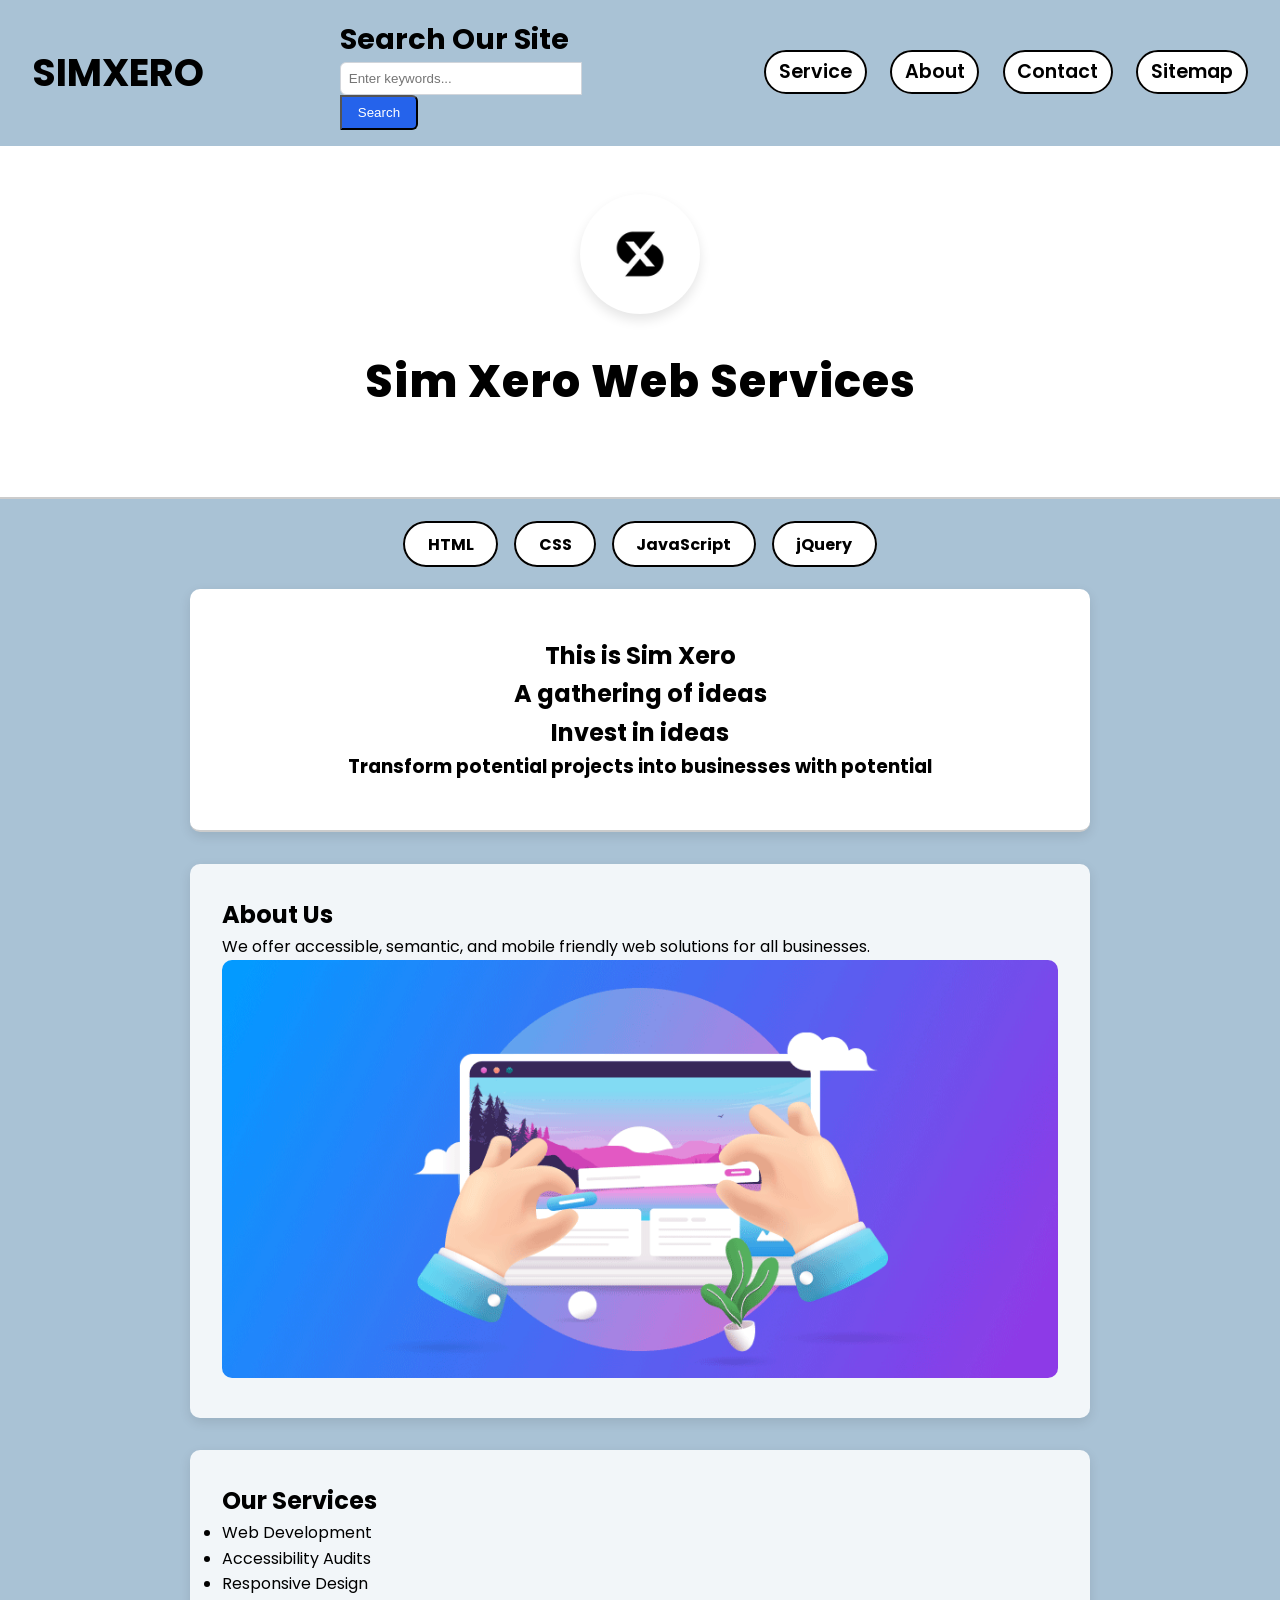
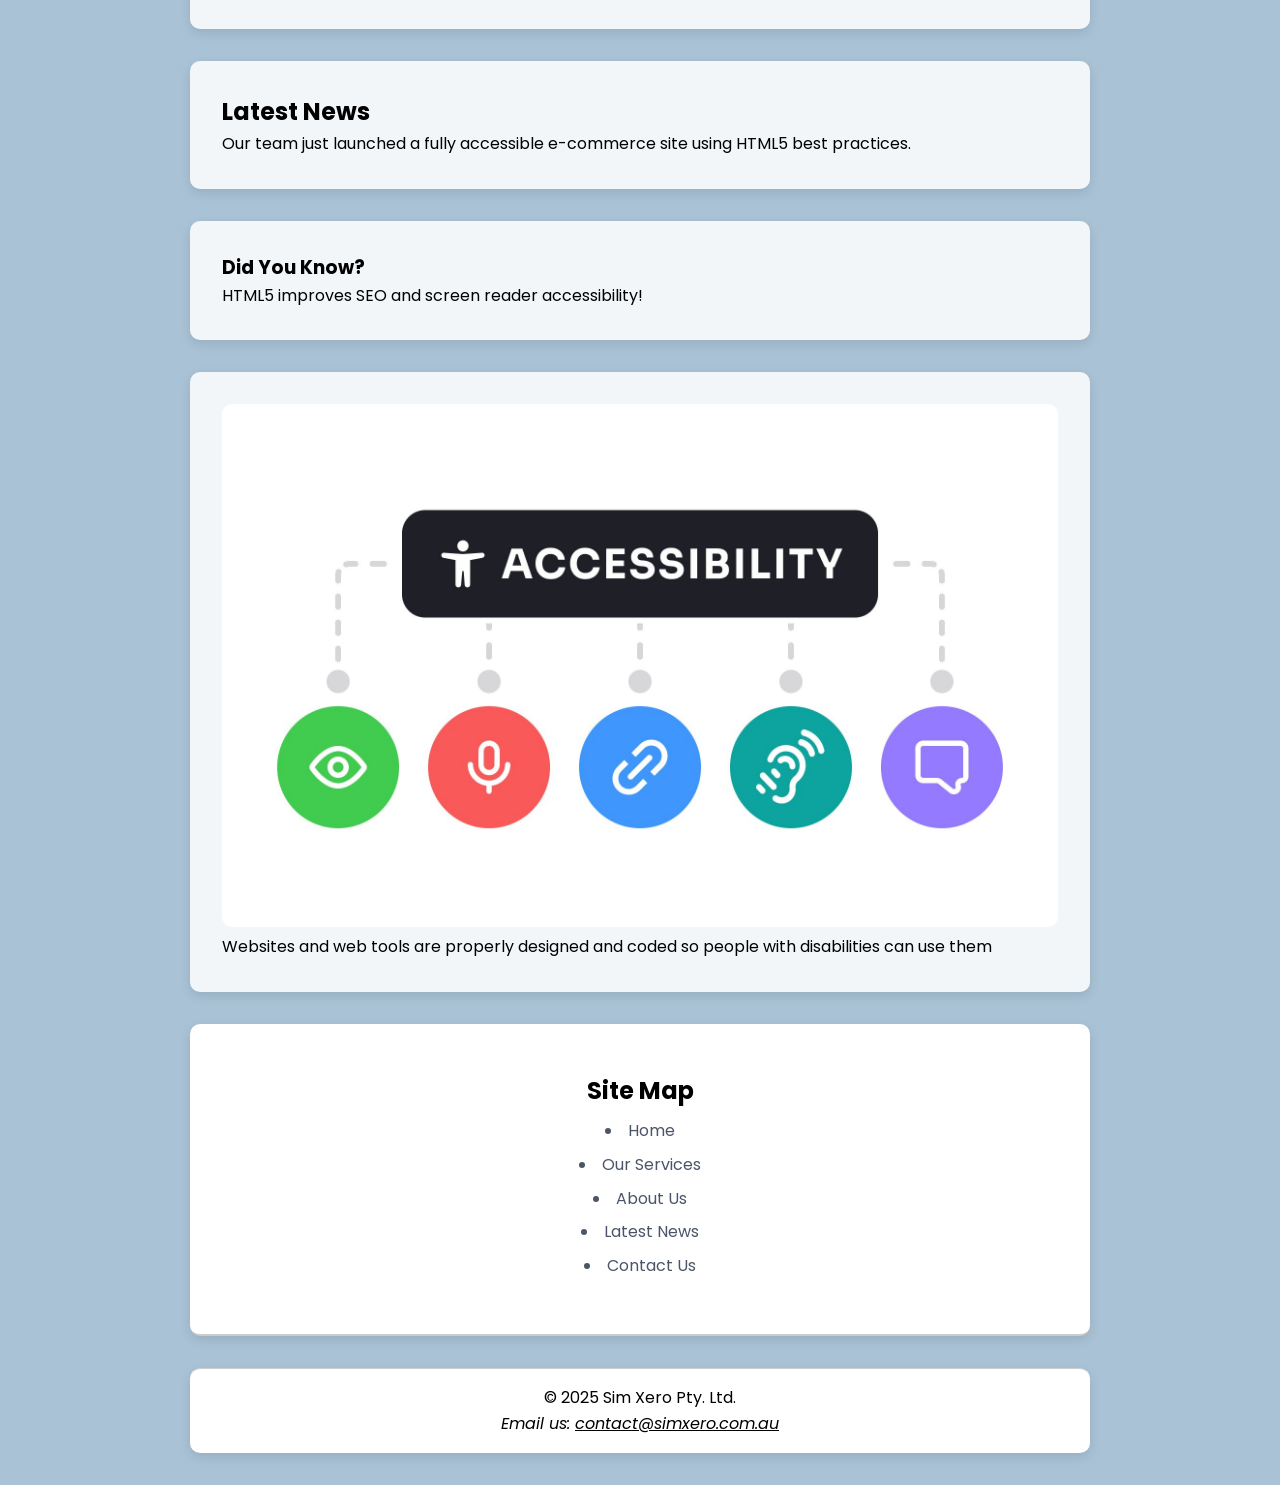
<file: index.html>
<!DOCTYPE html>
<html lang="en">

<head>
    <meta charset="UTF-8" />
    <meta name="viewport" content="width=device-width, initial-scale=1.0" />
    <title>Sim Xero Website</title>
    <meta name="robots" content="index, follow" />
    <meta name="description" content="Free Web tutorials" />
    <meta name="keywords" content="HTML,CSS,XML,JavaScript" />

    <!-- Google Font -->
    <link href="https://fonts.googleapis.com/css2?family=Poppins:wght@400;700;800&display=swap" rel="stylesheet" />

    <!-- Stylesheet -->
    <link rel="stylesheet" href="sim.css" type="text/css" />

    <!-- Script -->
    <script src="edit.js" defer></script>
</head>

<body>
    <div class="top hidden">
        <h1><b>SIM</b>XERO</h1>
        <section class="he">
            <h2 class="text">Search Our Site</h2>
            <div class="sea">
                <input type="search" placeholder="Enter keywords..." class="input" aria-label="Search website">
                <button class="buttonn">Search</button>
            </div>
        </section>
        <div class="link">
            <a href="#services">Service</a>
            <a href="#about">About</a>
            <a href="#contact">Contact</a>
            <a href="#sitemap">Sitemap</a>
        </div>
    </div>

    <header>
        <div class="head hidden">
            <div class="c1"></div>
            <div class="logo"><img src="logo.jpg" alt="SimXero Logo" class="image"></div>
            <div class="sim">
                <h1>Sim Xero Web Services</h1>
            </div>
        </div>
    </header>

    <div class="last">
        <div class="text">
            <nav class="hidden">
                <div class="kid">
                    <div class="html"><a href="#">HTML</a></div>
                    <div class="css"><a href="#">CSS</a></div>
                    <div class="js"><a href="#">JavaScript</a></div>
                    <div class="jquery"><a href="#">jQuery</a></div>
                </div>
            </nav>

            <main>
                <section>
                    <div class="hhidden">
                        <h1 class="hh1 hidden">This is Sim Xero</h1>
                        <h2 class="hh21 hidden">A gathering of ideas</h2>
                        <h2 class="hh22 hidden">Invest in ideas</h2>
                        <h3 class="hh3 hidden">Transform potential projects into businesses with potential</h3>
                    </div>

                    <div class="about hidden" id="about">
                        <div class="abt">
                            <h2>About Us</h2>
                            <p>We offer accessible, semantic, and mobile friendly web solutions for all businesses.</p>
                        </div>
                        <div class="about-img">
                            <img src="about.png" alt="About Us" class="about-img">
                        </div>
                    </div>
                </section>

                <section id="services" class="hidden">
                    <div class="service">
                        <h2>Our Services</h2>
                        <ul>
                            <li>Web Development</li>
                            <li>Accessibility Audits</li>
                            <li>Responsive Design</li>
                        </ul>
                    </div>
                </section>

                <article id="news" class="hidden">
                    <h2>Latest News</h2>
                    <p>Our team just launched a fully accessible e-commerce site using HTML5 best practices.</p>
                </article>

                <aside class="hidden">
                    <div class="know">
                        <h3>Did You Know?</h3>
                        <p>HTML5 improves SEO and screen reader accessibility!</p>
                    </div>
                </aside>

                <figure class="hidden">
                    <div class="accessibility">
                        <img src="accessibility.jpg" alt="Accessible web design graphic" class="ac">
                    </div>
                    <figcaption class="fig">Websites and web tools are properly designed and coded so people with
                        disabilities can use them</figcaption>
                </figure>
                <section id="sitemap" class="site">
                    <h2>Site Map</h2>
                    <nav>
                        <ul class="sitemap-list">
                            <li><a href="#top">Home</a></li>
                            <li><a href="#services">Our Services</a></li>
                            <li><a href="#about">About Us</a></li>
                            <li><a href="#news">Latest News</a></li>
                            <li><a href="#contact">Contact Us</a></li>
                        </ul>
                    </nav>
                </section>
            </main>
        </div>


        <div class="end hidden">
            <footer>
                <p id="contact">&copy; 2025 Sim Xero Pty. Ltd.</p>
                <address>Email us: <a href="mailto:contact@simxero.com.au">contact@simxero.com.au</a></address>
            </footer>
        </div>
    </div>
</body>

</html>
</file>
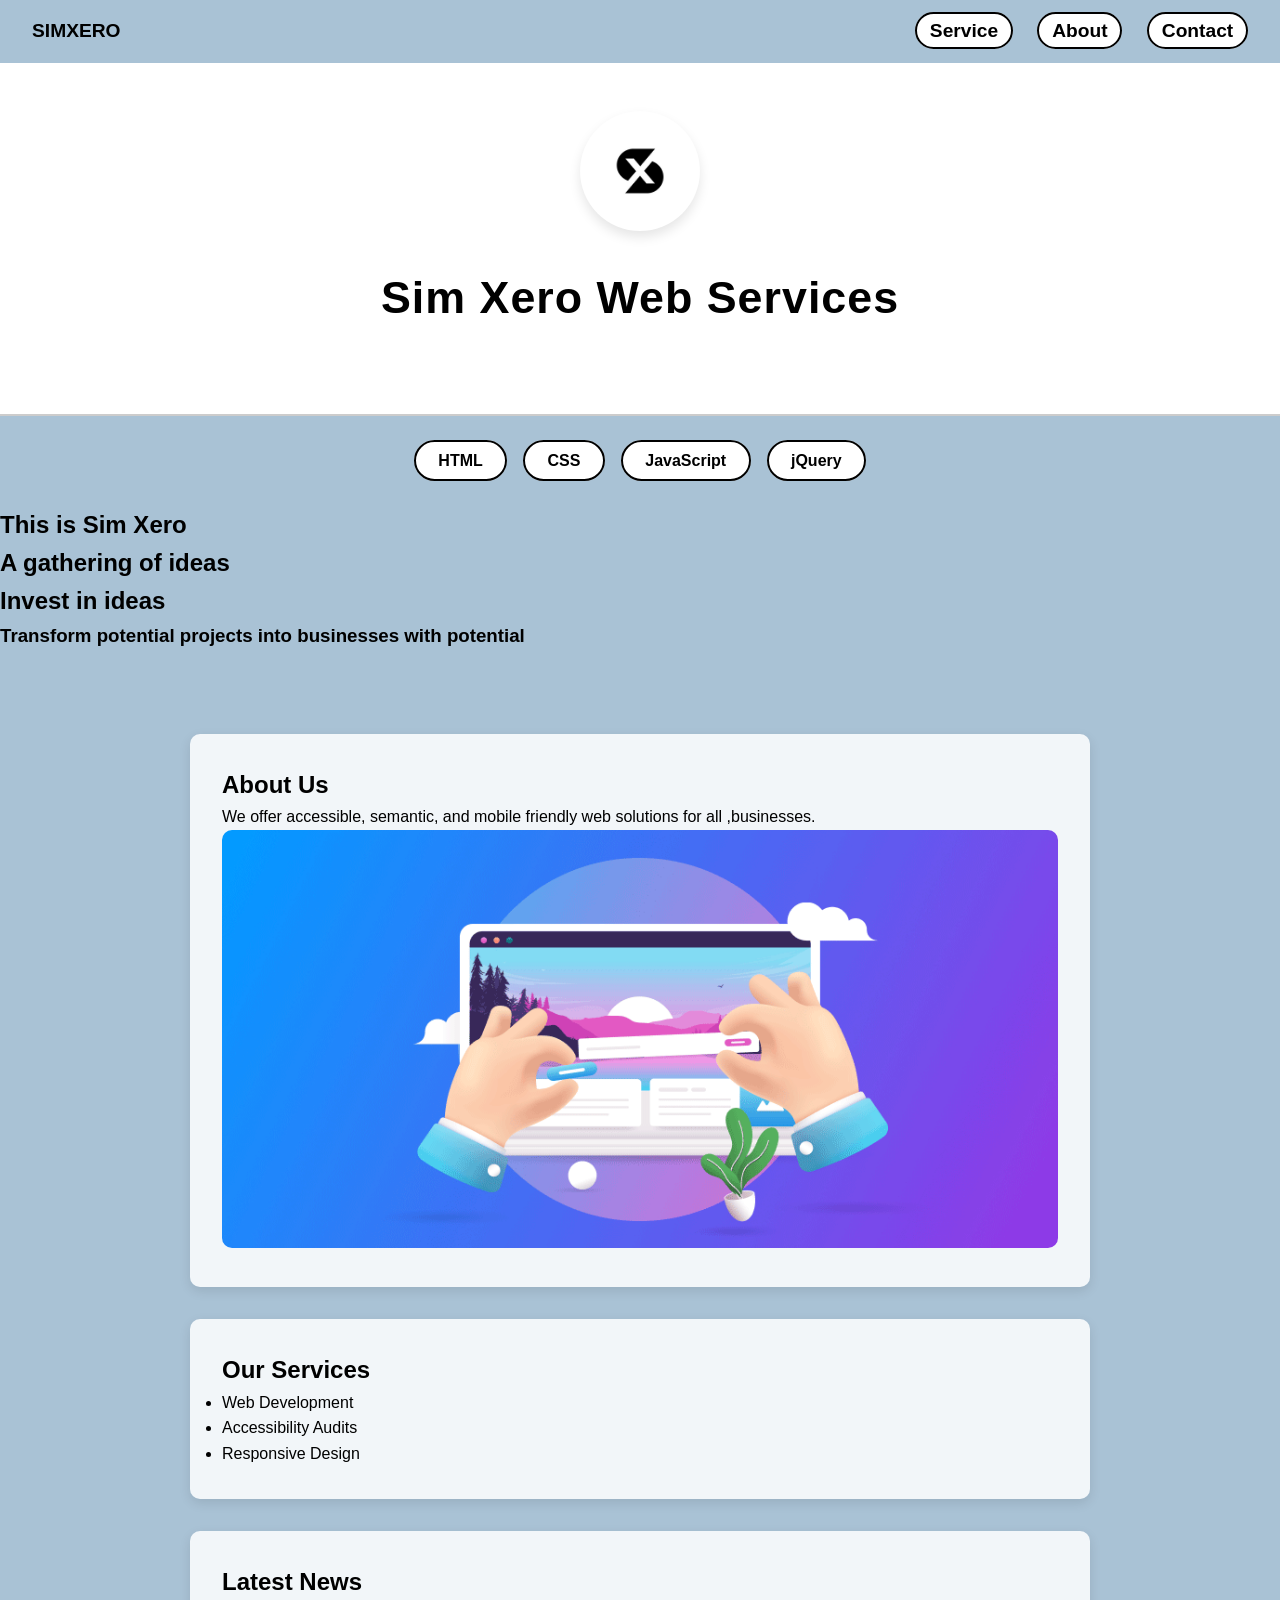
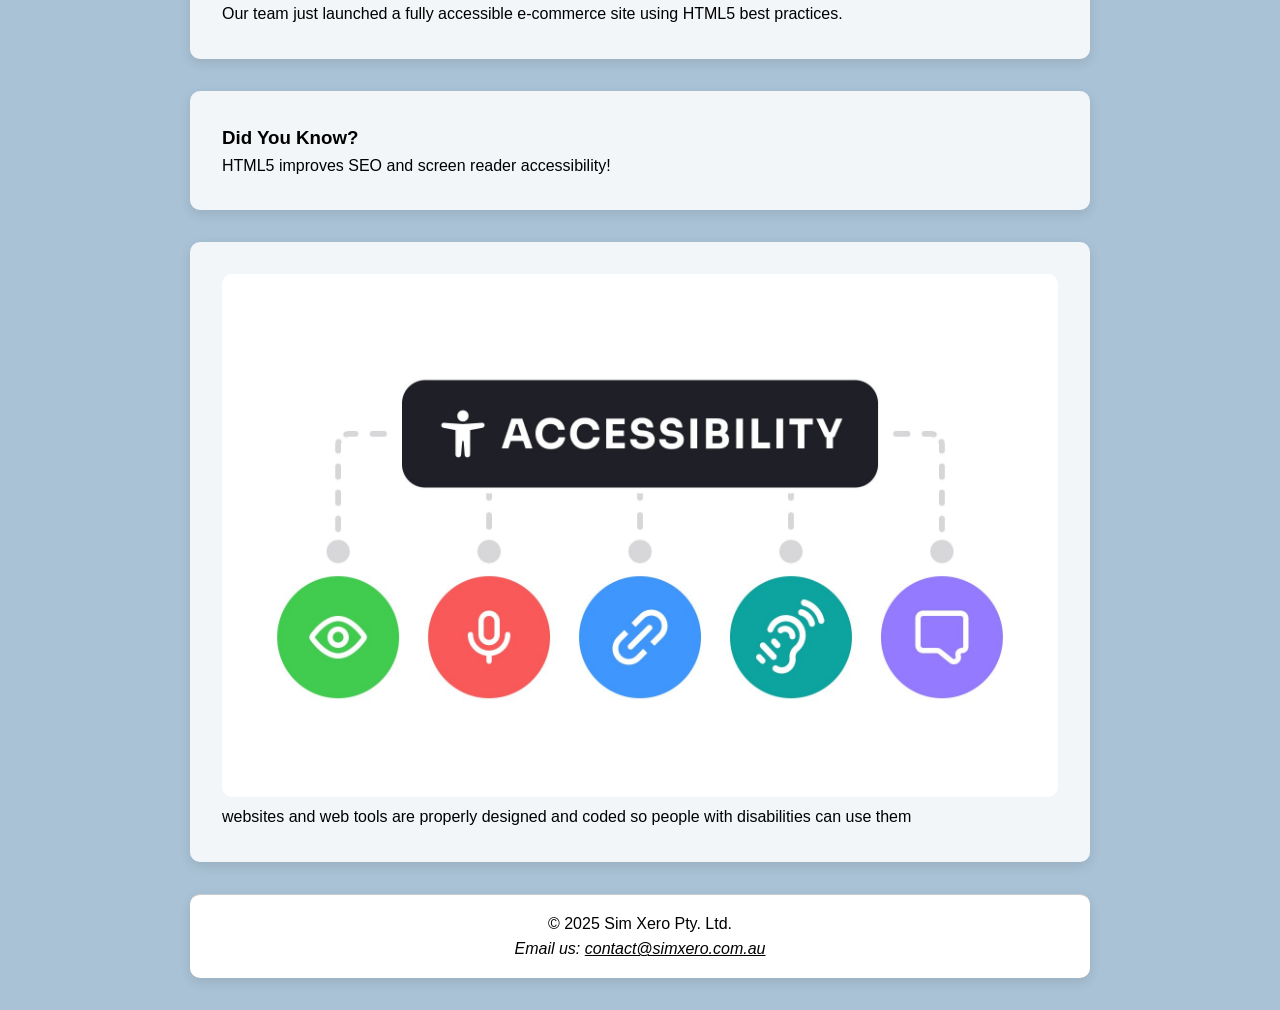
<file: SimXero_Website_Structure_Validated.html>
<!DOCTYPE html>
<html lang="en">

<head>
    <meta charset="UTF-8">
    <!-- Ensures the page scales correctly on all devices -->
    <meta name="viewport" content="width=device-width, initial-scale=1.0">
    <title>Sim Xero Website</title>
    <meta name="robots" content="index, follow">
    <meta name="description" content="Free Web tutorials">
    <meta name="keywords" content="HTML,CSS,XML,JavaScript">
    <meta name="robots" content="index, follow">
    <link rel="stylesheet" href="sim.css" type="text/css">
    <script type="text/JavaScript" src="/edit.js"></script>
</head>

<body>
    <div class="top">
        <p><b>SIM</b>XERO</p>
        <div class="link">
            <a href="#services">Service</a>
            <a href="#about">About</a>
            <a href="#contact">Contact</a>
        </div>
    </div>

    <!-- <header> defines the top section of the website (logo, title, etc.) -->
    <header>
        <div class="head">
            <div class="c1"></div>

            <div class="logo"><img src="logo.jpg" alt="SimXero Logo" class="image"></div>
            <div class="sim">
                <h1>Sim Xero Web Services</h1>
            </div>
        </div>
    </header>

    <div class="last">

        <div class="text">

            <!-- <nav> provides navigation links to sections of the site -->
            <nav>
                <div class="kid">
                    <div class="html">
                        <a href="/html/">HTML</a>
                    </div>
                    <div class="css">
                        <a href="/css/">CSS</a>
                    </div>
                    <div class="js">
                        <a href="/js/">JavaScript</a>
                    </div>
                    <div class="jquery">
                        <a href="/jquery/">jQuery</a>
                    </div>
                </div>
            </nav>

            <!-- <main> represents the central content of the webpage -->
            <main>

                <!-- <section> is used to group content by theme -->
                <section>
                    <div class="h">
                        <h1 class="hh1">This is Sim Xero</h1>
                        <!-- H1 tag defines the most important heading on the page -->
                        <h2 class="hh21">A gathering of ideas</h2>
                        <h2 class="hh22">Invest in ideas</h2>
                        <h3 class="hh3">Transform potential projects into businesses with potential</h3>
                    </div>
                    <br><br>
                    <div class="about" id="about">
                        <div class="abt">
                            <h2>About Us</h2>
                            <p>We offer accessible, semantic, and mobile friendly web solutions for all ,businesses.</p>
                        </div>
                        <div class="about-img">
                            <img src="about.png" alt="About Us" class="about-img">
                        </div>
                    </div>
                </section>

                <!-- <section> contains services offered -->
                <section id="services">
                    <div class="service">
                        <h2>Our Services</h2>
                        <ul>
                            <li>Web Development</li>
                            <li>Accessibility Audits</li>
                            <li>Responsive Design</li>
                        </ul>
                    </div>
                </section>

                <!-- <article> is a standalone piece of content like a blog or news item -->
                <article id="news">
                    <h2>Latest News</h2>
                    <p>Our team just launched a fully accessible e-commerce site using HTML5 best practices.</p>
                </article>

                <!-- <aside> is for content related but not essential to the main content -->
                <aside>
                    <div class="know">
                        <h3>Did You Know?</h3>
                        <p>HTML5 improves SEO and screen reader accessibility!</p>
                    </div>
                </aside>

                <!-- <figure> groups media with an optional caption -->
                <figure>
                    <div class="accessibility">
                        <img src="accessibility.jpg" alt="Accessible web design graphic" class="ac">
                        <!-- <figcaption> describes the image -->
                        <figcaption class="fig">websites and web tools are properly designed and coded so people with
                            disabilities
                            can
                            use them</figcaption>
                    </div>
                </figure>

            </main>
        </div>
        <!-- <footer> defines the bottom section of the webpage -->
        <div class="end">
            <footer>
                <p id="contact">&copy; 2025 Sim Xero Pty. Ltd.</p>
                <!-- <address> provides contact information -->
                <address>
                    Email us: <a href="mailto:contact@simxero.com.au">contact@simxero.com.au</a>
                </address>
            </footer>
        </div>
    </div>
</body>

</html>
</file>
<file: sim.css>
/* ===== Reset & Base Styles ===== */
* {
    margin: 0;
    padding: 0;
    box-sizing: border-box;
}

body {
    font-family: 'Poppins', sans-serif;
    background-color: #A9C2D5;
    color: #000000;
    line-height: 1.6;
}

/* ===== Hidden Animation ===== */
.hidden {
    opacity: 0;
    transform: translateY(20px);
    transition: all 1s ease;
}

.site {
    display: flex;
    flex-direction: column;
    align-items: center;
    padding: 3rem 1rem;
    text-align: center;
    background-color: #ffffff;
    border-bottom: 2px solid #ccc;
    margin: 2rem auto;
    max-width: 900px;
    border-radius: 10px;
    box-shadow: 0 4px 12px rgba(0, 0, 0, 0.1);
}

.site a {
    text-decoration: none;
}

.site a:hover {
    text-decoration: underline;
    color: #3b82f6;
}

.hhidden {
    display: flex;
    flex-direction: column;
    align-items: center;
    padding: 3rem 1rem;
    text-align: center;
    background-color: #ffffff;
    border-bottom: 2px solid #ccc;
    margin: 2rem auto;
    max-width: 900px;
    border-radius: 10px;
    box-shadow: 0 4px 12px rgba(0, 0, 0, 0.1);
}

.show {
    opacity: 1;
    transform: translateY(0);
}

/* ===== Top Navigation ===== */
.top {
    display: flex;
    justify-content: space-between;
    align-items: center;
    padding: 1rem 2rem;
    background-color: #A9C2D5;
    font-weight: bold;
    font-size: 1.2rem;
}

.input {
    padding: 0.5rem;
    border: 1px solid #d1d5db;
    border-top-left-radius: 0.375rem;
    border-bottom-left-radius: 0.375rem;
    outline: none;
    width: 90%;
    max-width: 20rem;
    transition: border-color 0.2s, box-shadow 0.2s;
}

.input:focus {
    border-color: #3b82f6;
    box-shadow: 0 0 0 2px rgba(59, 130, 246, 0.5);
}

.buttonn {
    background-color: #2563eb;
    color: #ffffff;
    padding: 0.5rem 1rem;
    border-top-right-radius: 0.375rem;
    border-bottom-right-radius: 0.375rem;
    transition: background-color 0.3s ease;
}

.buttonn:hover {
    background-color: #12338f;
}

.top .link a {
    margin-left: 1.2rem;
    text-decoration: none;
    color: black;
    font-weight: 600;
    border: 2px solid black;
    padding: 0.4rem 0.8rem;
    border-radius: 999px;
    background-color: white;
    transition: all 0.3s ease;
}

.top .link a:hover {
    background-color: black;
    color: white;
}

/* ===== Header / Logo ===== */
.head {
    display: flex;
    flex-direction: column;
    align-items: center;
    padding: 3rem 1rem;
    text-align: center;
    background-color: #ffffff;
    border-bottom: 2px solid #ccc;
}

.logo img {
    width: 120px;
    height: 120px;
    object-fit: cover;
    border-radius: 50%;
    background-color: white;
    box-shadow: 0 6px 12px rgba(0, 0, 0, 0.1);
    margin-bottom: 1rem;
}

.sim h1 {
    font-size: 2.8rem;
    font-weight: 800;
    margin: 0.5rem 0 2rem;
    color: #000000;
    letter-spacing: 1px;
}

/* ===== Navigation Buttons ===== */
.kid {
    display: flex;
    justify-content: center;
    flex-wrap: wrap;
    gap: 1rem;
    margin: 2rem 0;
}

.kid div a {
    background-color: white;
    color: black;
    padding: 0.6rem 1.4rem;
    border-radius: 999px;
    border: 2px solid black;
    text-decoration: none;
    font-weight: bold;
    transition: all 0.3s ease;
}

.kid div a:hover {
    background-color: black;
    color: white;
    transform: scale(1.05);
}

/* ===== About, Services, etc. ===== */
.about,
.service,
article,
aside,
figure,
footer {
    background-color: rgba(255, 255, 255, 0.85);
    padding: 2rem;
    margin: 2rem auto;
    max-width: 900px;
    border-radius: 10px;
    box-shadow: 0 4px 12px rgba(0, 0, 0, 0.1);
}

.about-img img,
.accessibility img {
    max-width: 100%;
    height: auto;
    border-radius: 10px;
}

.sitemap-list {
    list-style-type: disc;
    list-style-position: inside;
    margin-top: 0.5rem;
    color: #4a5568;
}

.sitemap-list li {
    margin-bottom: 0.5rem;
}

.sitemap-link {
    color: #3b82f6;
    text-decoration: none;
    transition: text-decoration 0.3s ease;
}

.sitemap-link:hover {
    text-decoration: underline;
}

/* ===== Footer ===== */
footer {
    text-align: center;
    padding: 1rem;
    background-color: #ffffff;
    border-top: 1px solid #ccc;
}

a {
    color: inherit;
}
</file>
